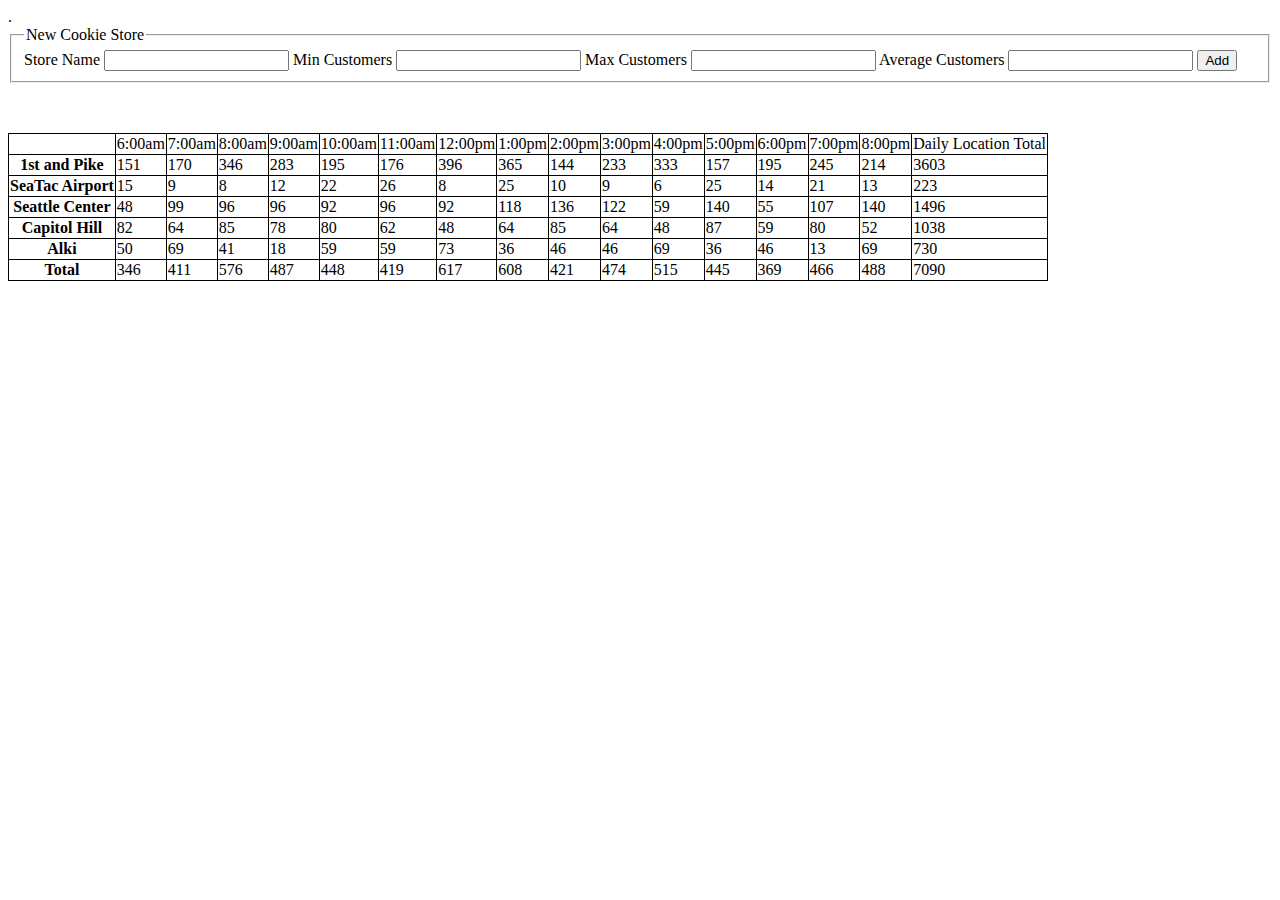
<file: salmonCookies/salmonCookies/sales.html>
<!DOCTYPE html>
<html lang="en">
<head>
       <link rel="stylesheet" type="text/css" href="style.css">.
    <meta charset="UTF-8">
    <meta name="viewport" content="width=device-width, initial-scale=1.0">
    <meta http-equiv="X-UA-Compatible" content="ie=edge">
    <title>Document</title>
</head>
<body>



<div class="createNewStore">
    <form id="cookie-store">
    <fieldset>
      <legend>New Cookie Store</legend>

      <label for="storeName"> Store Name </label>
        <input name="storeName" type="text">
      

      <label for="minCustomers"> Min Customers</label>
        <input type="text" name="minCustomers">

      <label for="maxCustomers"> Max Customers</label>
      <input type="text" name="maxCustomers">

      <label for="avgCustomers">Average Customers</label>
      <input type="text" name="avgCookies">

      <input type="submit" value="Add" name="submit">

    </fieldset>
  </form>
</div>





    <table id="cookieTable"></table>
    <script src="arrayData.js" type="text/javascript"></script>
    <script src="salesApp.js" type="text/javascript"></script>















  

  <!-- <table id="stores"></table> -->

  















</body>
</html>
</file>
<file: salmonCookies/salmonCookies/style.css>
table {
    border: black solid 1px;
    border-collapse: collapse;
    margin-bottom: 40px;
  }
  
  td, th {
    border: black solid 1px;
  }
  
  tbody tr:nth-child(2n + 1){
    background: #00FFFF80;
  }
  
  tbody tr:nth-child(2n){
    background: #00FFFF20;
  }
  
  tbody tr:hover {
    background: yellow;
  }
  .createNewStore {
    margin-bottom: 50px;
  }
</file>
